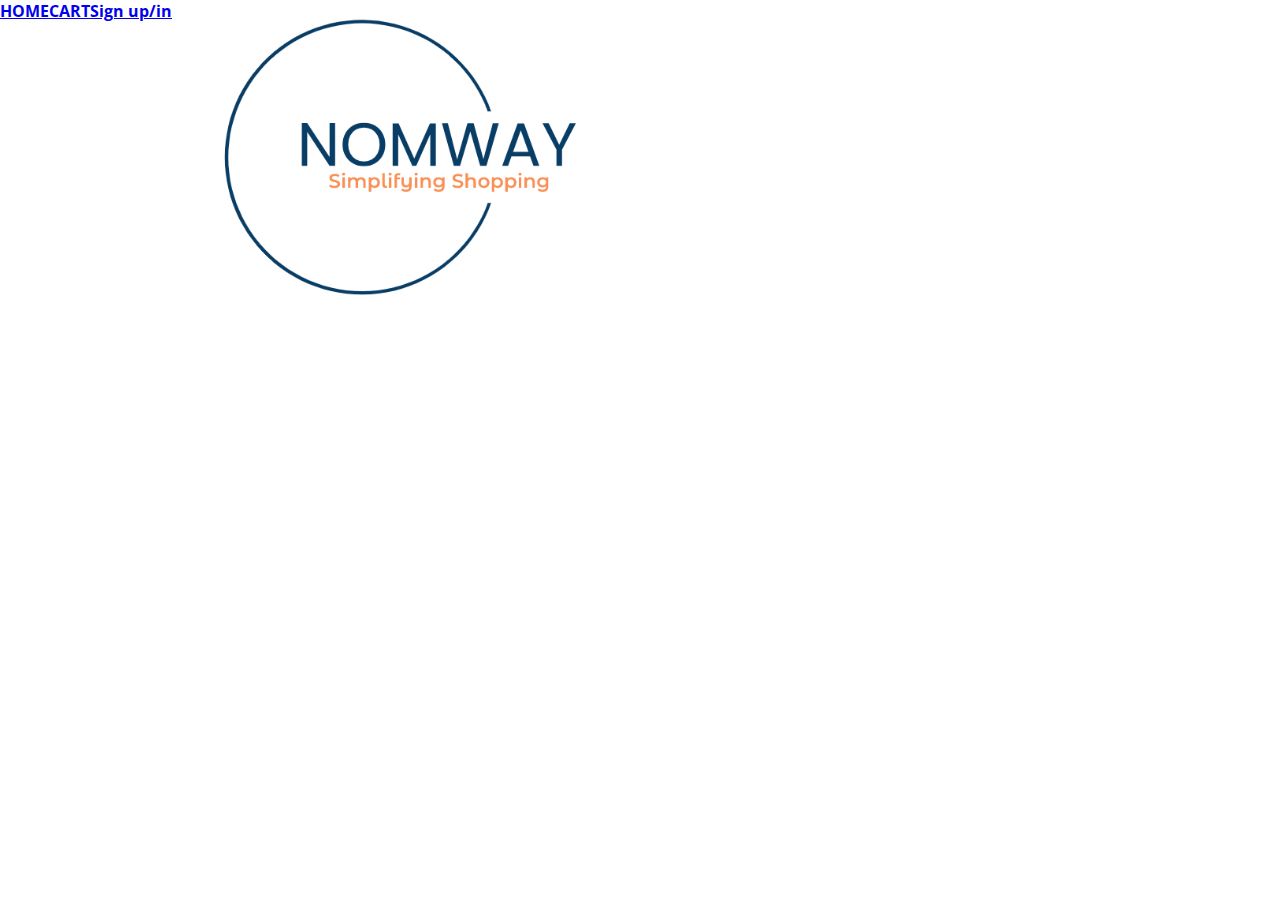
<file: home.html>
<html>
    <head>

        <meta charset="UTF-8">
        <meta name="description" content="This is an e-commerce site forn selling different types of products">
        <meta name="author" content="Nactus">
        <meta name="keywords" content="E-commerce , Online shopping , shop online , Flipkart , Amazon , Myntra ">
        <meta name="viewport" content="width=device-width, initial-scale=1.0">
        <link rel="shortcut icon" href="favicon.ico" type="image/x-icon"> 
        <title>NACTUS</title>
        <link rel="stylesheet" href="style.css" />

    </head>
    <body>
        <header>
            <nav>
                <a href="index.html" class="Navigationelements" ><b>HOME</b></a>
                <a href="cart.html" class="Navigationelements"><b>CART</b></a>
                <a href="Signinup.html" class="Navigationelements"><b>Sign up/in</b></a> <br>
                <img src="Logo.png" alt="Logo of our site NOMWAY">
            </nav>
        </header>
    </body>
</file>
<file: style.css>
@import url('https://fonts.googleapis.com/css2?family=Open+Sans&display=swap');


*{
    padding: 0;
    margin: 0;
}

header{
 
    background: white;
    font-family: 'Open Sans', sans-serif;

}
nav{
    display: flex;
}
.logo{
    display: flex;
    align-items: center;
}
.logo img{
    height: 12vh;
    padding: 0 1vh;
    }

nav ul{
    height: 9vh;
    display: flex;
    justify-content: flex-end;
    align-items: center;

}
nav ul li {
    list-style: none;
    padding: 0 25px;
}

nav ul li a {
    color: rgb(3, 69, 122);
    text-decoration: none;
}
nav ul li a:hover{
    padding: 3vh;
    text-underline-offset:inherit ;
}
.search-bar{
    display: flex;
    align-items: center; 
    margin: 0 22px;

}
.search-bar input{
    width: 493px;
    height: 23px;
    border-radius: 5px;
    margin: 0 16px 0 56px;
    padding: 0 12px;
}
.slide{ 
    padding: 0 200px;
    margin: 12px;

}
.card{
    max-width: 91vw;
    margin: 37px auto;
    font-family: 'Open Sans', sans-serif;
}

.cards{
    display: flex; 
    overflow: hidden;
}

.card-item{
    display: inline-flex;
    justify-content: center;
    flex-direction: column;
    margin: 0 15px;
}

.card h2{
    font-family: 'Open Sans', sans-serif;
    background-color: rgb(3, 69, 122);
    color: cornsilk;
}
.container{
    min-height: calc(100vh - 12vh - 9vh);
}
footer{
    height: 12vh;
    background-color: grey;
    color: ivory;
    font-family: 'Open Sans', sans-serif;
}
</file>
